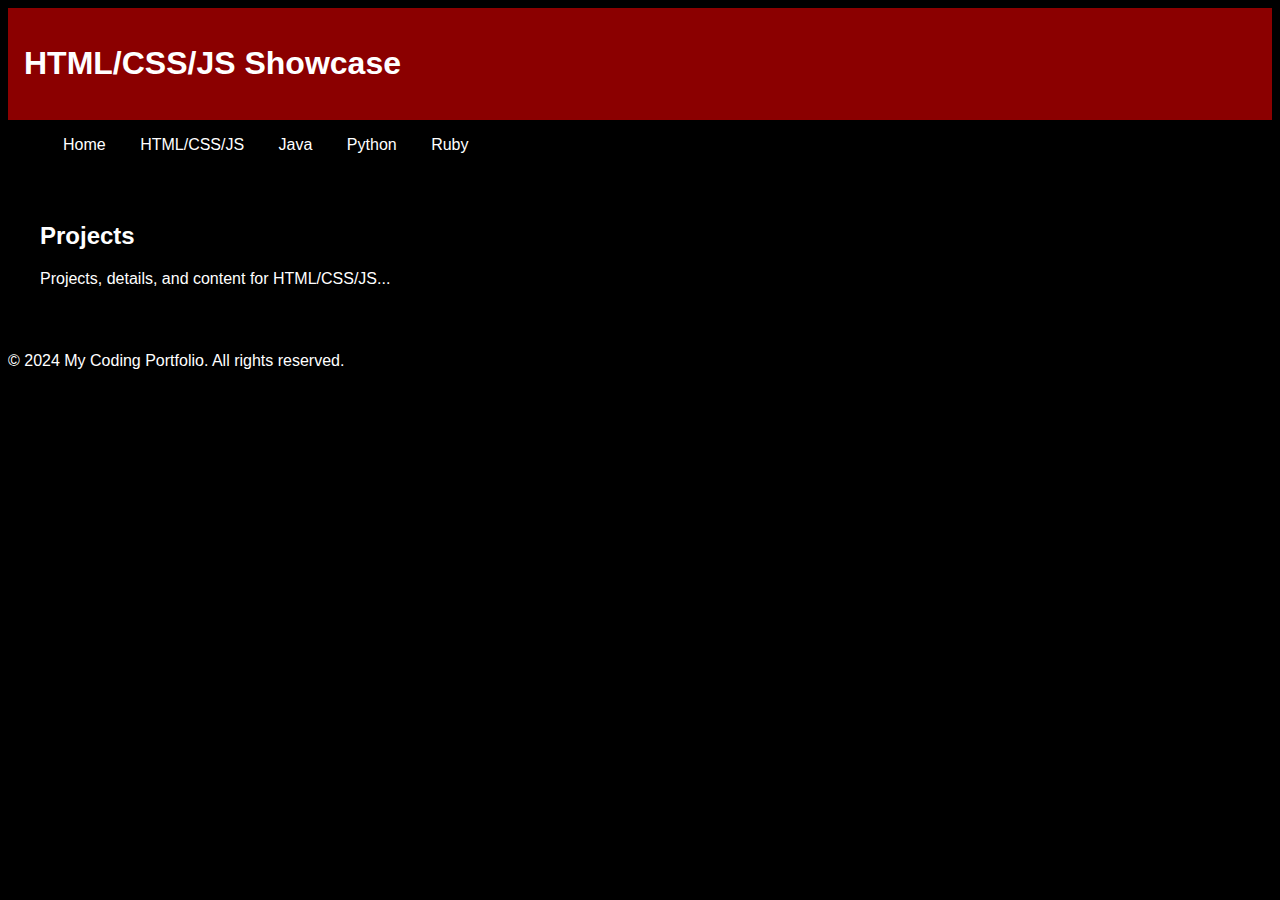
<file: html-css-js.html>
<!DOCTYPE html>
<html lang="en">
<head>
<meta charset="UTF-8">
<title>HTML/CSS/JS Showcase</title>
<link rel="stylesheet" href="styles.css">
</head>
<body>

<header>
  <h1>HTML/CSS/JS Showcase</h1>
</header>

<nav>
  <ul>
    <!-- Navigation links to showcase pages -->
    <a href="index.html">Home</a>
    <a href="html-css-js.html">HTML/CSS/JS</a>
    <a href="java.html">Java</a>
    <a href="python.html">Python</a>
    <a href="ruby.html">Ruby</a>
  </ul>
</nav>

  
<main>
  <section>
    <h2>Projects</h2>
    <p>Projects, details, and content for HTML/CSS/JS...</p>
    <!-- Add HTML/CSS/JS projects, content, or details here -->
  </section>
  
  <!-- Add additional sections, content, or details as needed -->
</main>

<footer>
  <p>&copy; 2024 My Coding Portfolio. All rights reserved.</p>
</footer>

</body>
</html>
</file>
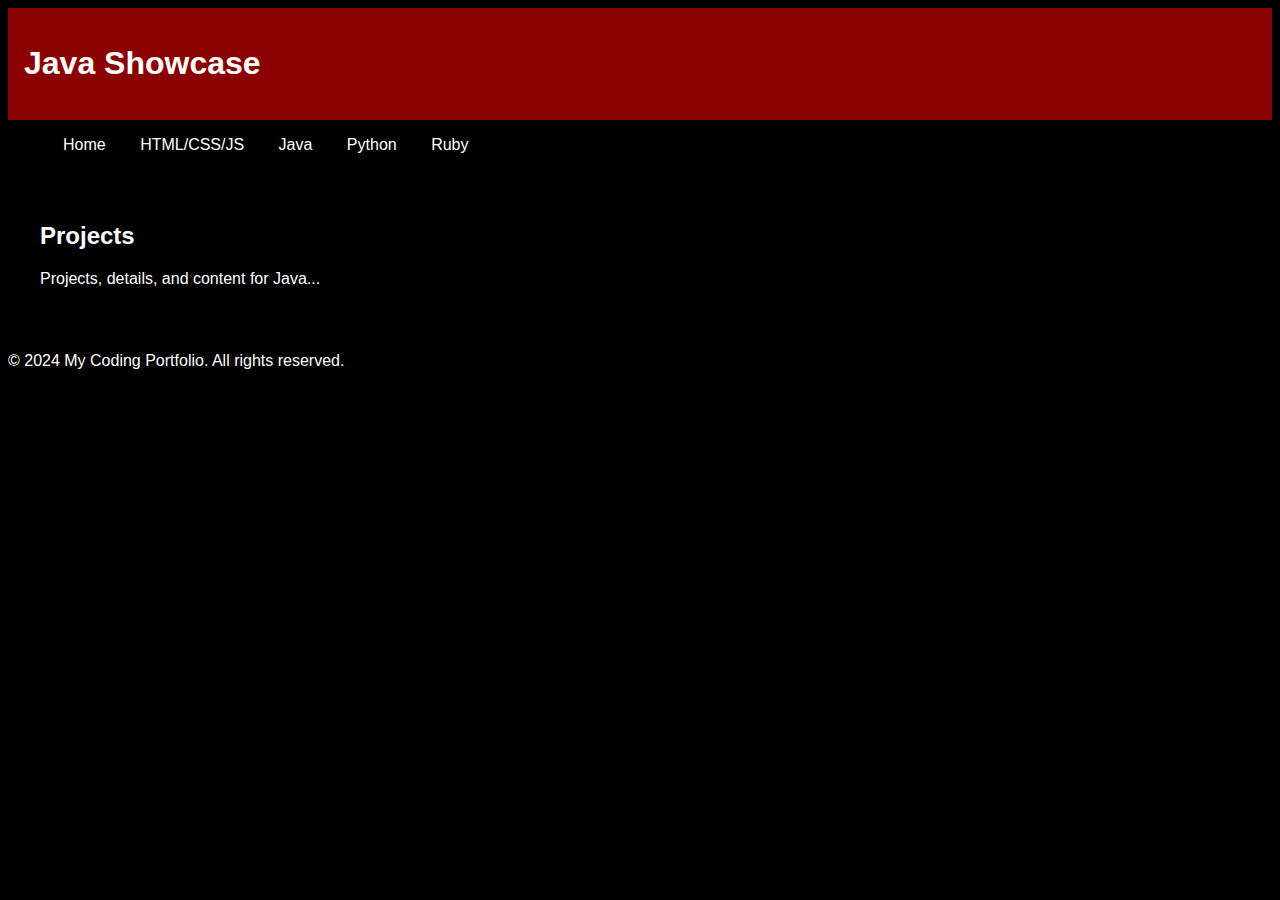
<file: java.html>
<!DOCTYPE html>
<html lang="en">
<head>
<meta charset="UTF-8">
<title>Java Showcase</title>
<link rel="stylesheet" href="styles.css">
</head>
<body>

<header>
  <h1>Java Showcase</h1>
</header>

<nav>
  <ul>
    <!-- Navigation links to showcase pages -->
    <a href="index.html">Home</a>
    <a href="html-css-js.html">HTML/CSS/JS</a>
    <a href="java.html">Java</a>
    <a href="python.html">Python</a>
    <a href="ruby.html">Ruby</a>
  </ul>
</nav>

  
<main>
  <section>
    <h2>Projects</h2>
    <p>Projects, details, and content for Java...</p>
    <!-- Add Java projects, content, or details here -->
  </section>
  
  <!-- Add additional sections, content, or details as needed -->
</main>

<footer>
  <p>&copy; 2024 My Coding Portfolio. All rights reserved.</p>
</footer>

</body>
</html>
</file>
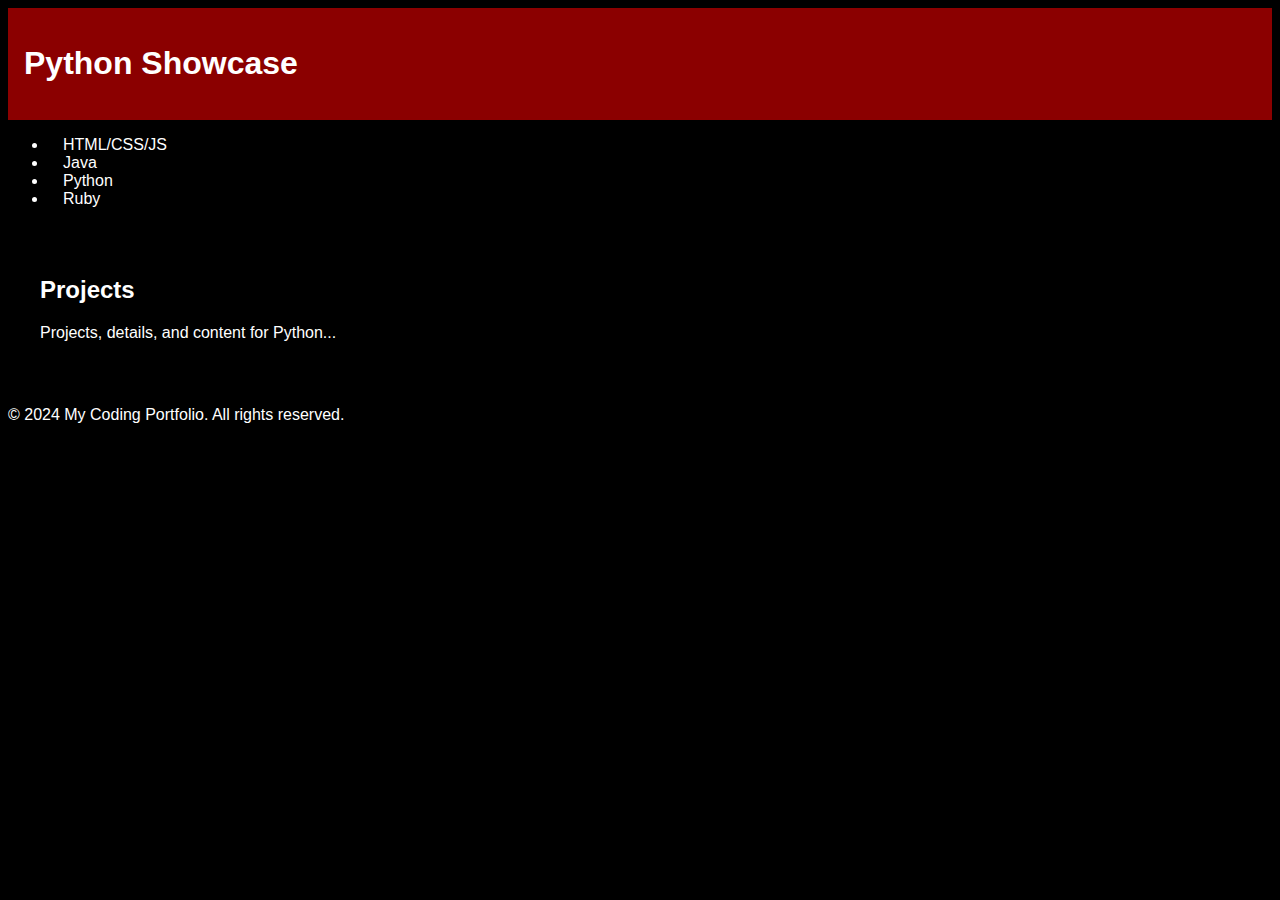
<file: python.html>
<!DOCTYPE html>
<html lang="en">
<head>
<meta charset="UTF-8">
<title>Python Showcase</title>
<link rel="stylesheet" href="styles.css">
</head>
<body>

<header>
  <h1>Python Showcase</h1>
</header>

<nav>
  <ul>
    <!-- Navigation links to showcase pages -->
    <li><a href="html-css-js.html">HTML/CSS/JS</a></li>
    <li><a href="java.html">Java</a></li>
    <li><a href="python.html">Python</a></li>
    <li><a href="ruby.html">Ruby</a></li>
  </ul>
</nav>

  
<main>
  <section>
    <h2>Projects</h2>
    <p>Projects, details, and content for Python...</p>
    <!-- Add Python projects, content, or details here -->
  </section>
  
  <!-- Add additional sections, content, or details as needed -->
</main>

<footer>
  <p>&copy; 2024 My Coding Portfolio. All rights reserved.</p>
</footer>

</body>
</html>
</file>
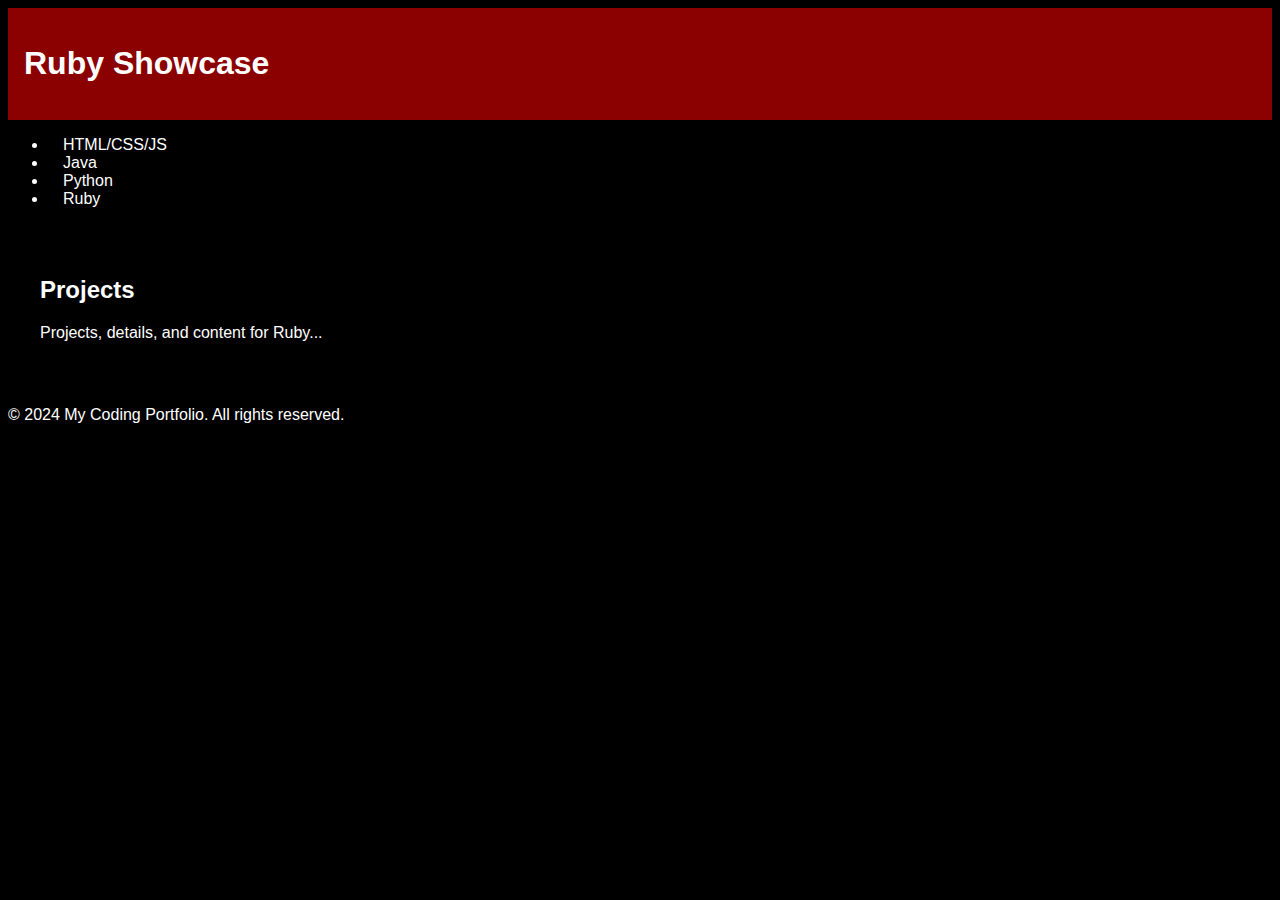
<file: ruby.html>
<!DOCTYPE html>
<html lang="en">
<head>
<meta charset="UTF-8">
<title>Ruby Showcase</title>
<link rel="stylesheet" href="styles.css">
</head>
<body>

<header>
  <h1>Ruby Showcase</h1>
</header>

<nav>
  <ul>
    <!-- Navigation links to showcase pages -->
    <li><a href="html-css-js.html">HTML/CSS/JS</a></li>
    <li><a href="java.html">Java</a></li>
    <li><a href="python.html">Python</a></li>
    <li><a href="ruby.html">Ruby</a></li>
  </ul>
</nav>

  
<main>
  <section>
    <h2>Projects</h2>
    <p>Projects, details, and content for Ruby...</p>
    <!-- Add Ruby projects, content, or details here -->
  </section>
  
  <!-- Add additional sections, content, or details as needed -->
</main>

<footer>
  <p>&copy; 2024 My Coding Portfolio. All rights reserved.</p>
</footer>

</body>
</html>
</file>
<file: styles.css>
/* General Styling */
body {
  font-family: Arial, sans-serif;
  background-color: #000000; /* Oil Black Background */
  color: #FFFFFF; /* White Text */
}

header {
  background-color: #8B0000; /* Blood Red Background for Header */
  padding: 1rem;
}

nav a {
  color: #FFFFFF; /* White Text */
  margin: 0 15px;
  text-decoration: none;
}

nav a:hover {
  text-decoration: underline;
}

main {
  padding: 2rem;
}

/* Styling for Hidden Section */
#hiddenSection {
  margin-top: 2rem;
  padding: 1rem;
  border: 1px solid #8B0000; /* Blood Red Border */
  background-color: #A52A2A; /* Darker Blood Red Background */
}

/* Contact Form Styling */

/* Set maximum width, center-align, and add padding around the form */
form {
  max-width: 600px; 
  margin: auto; 
  padding: 20px; 
  background-color: #333333; /* Dark Gray Background */
  border-radius: 8px; /* Rounded corners */
}

/* Style for the form title */
form h2 {
  color: #8B0000; /* Blood Red Text */
  margin-bottom: 20px; /* Spacing below form title */
}

/* Style for form labels */
form label {
  display: block; /* Display labels as blocks */
  margin-bottom: 8px; /* Spacing below each label */
  color: #FFFFFF; /* White Text for Labels */
}

/* Style for input fields and textarea */
form input[type="text"],
form input[type="email"],
form textarea {
  width: 100%; /* Full width for input and textarea */
  padding: 10px; /* Padding inside input and textarea */
  margin-bottom: 16px; /* Spacing below each input and textarea */
  border: 1px solid #8B0000; /* Blood Red Border */
  border-radius: 4px; /* Rounded corners */
  background-color: #444444; /* Darker Gray Background */
  color: #FFFFFF; /* White Text */
}

/* Style for the submit button */
form input[type="submit"] {
  background-color: #8B0000; /* Blood Red Background */
  color: #FFFFFF; /* White Text */
  padding: 10px 20px; /* Padding inside button */
  border: none; /* Remove border */
  border-radius: 4px; /* Rounded corners */
  cursor: pointer; /* Pointer cursor */
  transition: background-color 0.3s; /* Smooth transition */
}

/* Hover effect for submit button */
form input[type="submit"]:hover {
  background-color: #A52A2A; /* Darker Blood Red Background on Hover */
}
</file>
